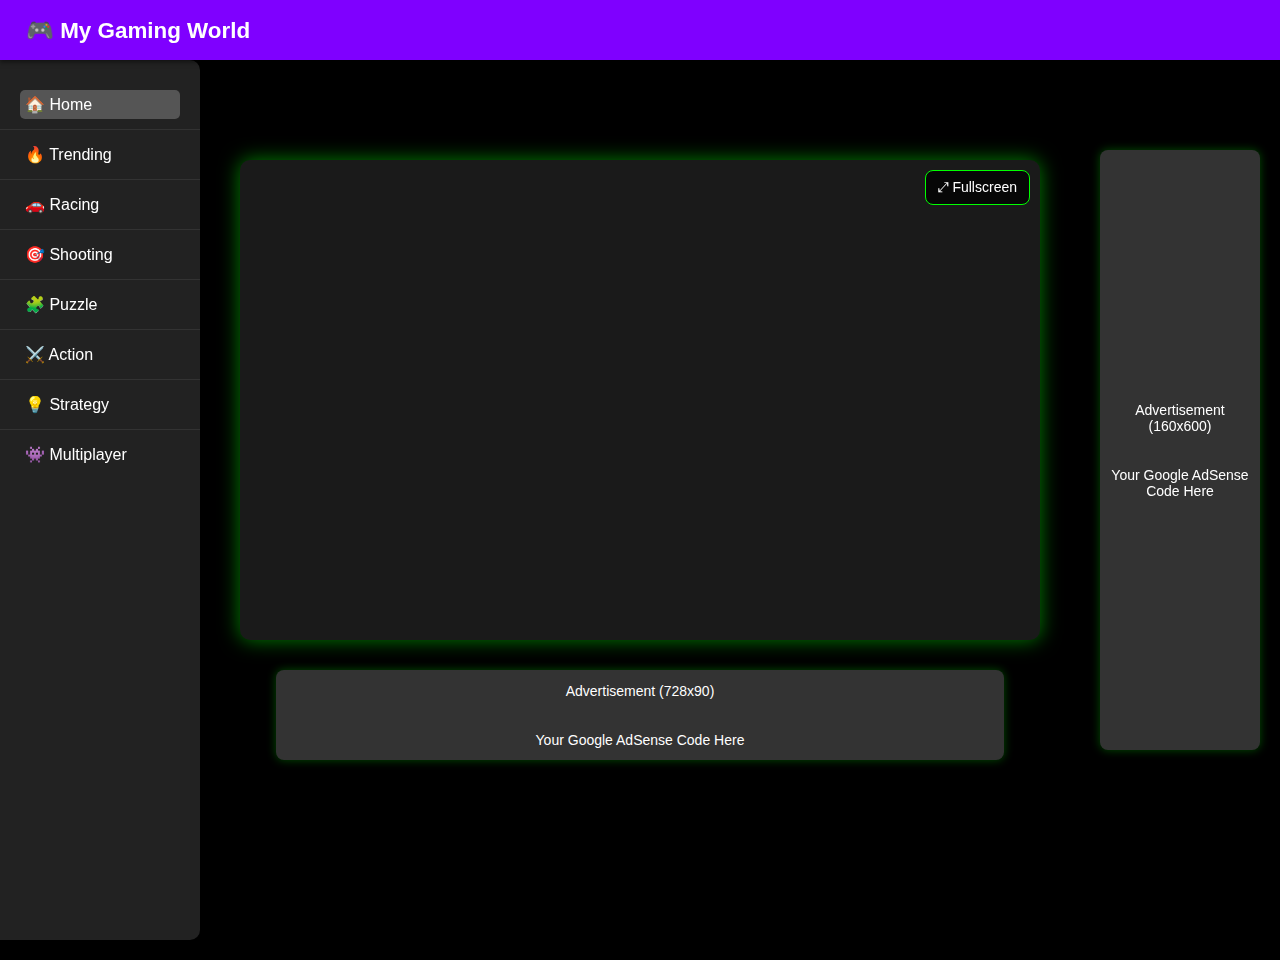
<file: games/game1.html>
<!DOCTYPE html>
<html lang="en">
<head>
  <meta charset="UTF-8">
  <meta name="viewport" content="width=device-width, initial-scale=1.0">
  <title>Car Racing Game</title>
  <style>
    /* Define a CSS variable for topnav height for easy management */
    :root {
      --topnav-height: 60px;
    }

    /* Global styles for the body */
    body {
      margin: 0;
      background: #000; /* Dark background */
      display: flex; /* Use flexbox for main layout to arrange sidebar and content */
      align-items: flex-start; /* Align content to the top initially, adjusts in media queries */
      min-height: 100vh; /* Ensure body takes at least full viewport height */
      font-family: 'Inter', sans-serif; /* Modern, clean font */
      overflow-x: hidden; /* Prevent horizontal scrolling due to fixed elements */
      position: relative; /* Needed for positioning fixed children relative to the viewport if they use percentages */
      padding-top: var(--topnav-height); /* Push content down below the fixed topnav */
    }

    /* 🔝 Top Navigation Bar */
    .topnav {
      position: fixed;
      width: 100%;
      top: 0; /* Fixed to the top */
      left: 0; /* Spans full width */
      background: #7f00ff; /* Purple background from user's CSS */
      color: #fff; /* White text color */
      padding: 0.5rem 1rem; /* Adjusted padding to better fit 60px height */
      height: var(--topnav-height); /* Explicit height for consistency */
      box-sizing: border-box; /* Include padding in height */
      z-index: 1000; /* Ensure it's on top of everything */
      display: flex;
      justify-content: space-between;
      align-items: center;
      box-shadow: 0 2px 5px rgba(0, 0, 0, 0.5); /* Subtle shadow */
    }
    .logo {
      font-size: 1.4rem;
      font-weight: bold;
      padding-left: 10px; /* Add some padding for the logo */
    }
    .hamburger {
      display: none; /* Hidden by default on larger screens */
      font-size: 1.8rem; /* Slightly larger for touch */
      cursor: pointer;
      padding: 5px 10px; /* Padding for easier tapping */
      border-radius: 5px; /* Rounded corners */
      transition: background-color 0.3s ease;
    }
    .hamburger:hover {
        background-color: rgba(255, 255, 255, 0.2);
    }

    /* Sidebar Navigation Styles */
    .sidebar {
      width: 200px; /* Fixed width for the sidebar */
      background-color: #222; /* Dark background for sidebar */
      color: #fff; /* White text color */
      padding: 20px 0; /* Vertical padding */
      box-shadow: 2px 0 5px rgba(0, 0, 0, 0.5); /* Subtle shadow for depth */
      border-radius: 0 10px 10px 0; /* Rounded corners on the right side */
      height: calc(100vh - var(--topnav-height)); /* Adjusted height to account for topnav */
      position: fixed; /* Fixed position so it stays on screen */
      left: 0; /* Aligned to the left */
      top: var(--topnav-height); /* Positioned below the topnav */
      z-index: 100; /* Ensure it's above other content */
      transition: transform 0.3s ease, left 0.3s ease; /* Smooth transition for hiding/showing */
    }

    .sidebar nav ul {
      list-style: none; /* Remove bullet points */
      padding: 0; /* Remove default padding */
      margin: 0; /* Remove default margin */
    }

    .sidebar nav ul li {
      padding: 10px 20px; /* Padding for list items */
      border-bottom: 1px solid #333; /* Separator line */
    }

    .sidebar nav ul li:last-child {
      border-bottom: none; /* No border for the last item */
    }

    .sidebar nav ul li a {
      color: #fff; /* White link color */
      text-decoration: none; /* Remove underline */
      display: block; /* Make the whole area clickable */
      transition: background-color 0.3s ease; /* Smooth hover effect */
      border-radius: 5px; /* Slightly rounded links */
      padding: 5px; /* Internal padding for links */
    }

    .sidebar nav ul li.active a,
    .sidebar nav ul li a:hover {
      background-color: #555; /* Darker background on hover/active */
    }

    /* Main content area */
    .main-content {
        display: flex;
        flex-direction: column; /* Stack game and bottom ad vertically */
        align-items: center; /* Center items horizontally within main-content */
        flex-grow: 1; /* Allow it to take available space */
        margin-left: 200px; /* Offset to make space for the fixed sidebar */
        margin-right: 200px; /* Margin for the right ad */
        padding: 20px; /* Add some padding around the content */
        box-sizing: border-box; /* Include padding in element's total width and height */
        position: relative; /* For potential absolute positioning of children */
        transition: margin-left 0.5s ease, margin-right 0.5s ease, padding 0.5s ease; /* Smooth transition for layout changes */
        min-height: calc(100vh - var(--topnav-height) - 40px); /* Adjust min-height to account for topnav and vertical padding */
        justify-content: center; /* Center game vertically if content is short */
    }

    /* Game container, holds the iframe and fullscreen button */
    .game-container {
      position: relative; /* Essential for positioning the fullscreen button inside */
      width: 800px; /* Initial fixed width for the game */
      height: 480px; /* Initial fixed height for the game */
      background-color: #1a1a1a; /* Background for the game area */
      border-radius: 10px; /* Rounded corners for the game container */
      overflow: hidden; /* Ensures iframe content doesn't spill out */
      box-shadow: 0 0 20px rgba(0, 255, 0, 0.5); /* Green glow effect for a gaming feel */
      transition: all 0.5s ease; /* Smooth transition for size changes */
      display: flex; /* Use flexbox to center the iframe within */
      justify-content: center;
      align-items: center;
      z-index: 5; /* Ensure it's above some ads initially */
    }

    iframe {
      border: none; /* No border for the iframe */
      width: 100%; /* Iframe fills its container's width */
      height: 100%; /* Iframe fills its container's height */
      display: block; /* Removes extra space below the iframe */
    }

    /* Fullscreen Button Styles */
    .fullscreen-button {
      position: absolute; /* Position relative to .game-container */
      top: 10px; /* 10px from the top */
      right: 10px; /* 10px from the right */
      background-color: rgba(0, 0, 0, 0.7); /* Semi-transparent dark background */
      color: #fff; /* White text color */
      border: 1px solid #0f0; /* Green border */
      padding: 8px 12px; /* Padding inside the button */
      border-radius: 8px; /* Rounded corners for the button */
      cursor: pointer; /* Pointer cursor on hover */
      font-size: 14px; /* Font size */
      z-index: 10; /* Ensure button is on top of the iframe */
      transition: background-color 0.3s ease, transform 0.2s ease; /* Smooth hover effects */
    }

    .fullscreen-button:hover {
      background-color: rgba(0, 0, 0, 0.9); /* Darker background on hover */
      transform: scale(1.05); /* Slightly enlarge on hover */
    }

    /* Fullscreen Mode Styles (Applied to body when 'fullscreen' class is active) */
    body.fullscreen .sidebar {
        display: none; /* Completely hide sidebar and remove from layout flow */
    }

    body.fullscreen .main-content {
        margin-left: 0; /* Remove all margins in fullscreen */
        margin-right: 0; /* Remove all margins in fullscreen */
        padding: 0; /* No padding in fullscreen */
        justify-content: center; /* Center the game */
        align-items: center; /* Center the game */
        position: fixed; /* Fix it to fill the entire screen */
        top: 0;
        left: -15%;
        width: 100vw; /* Full viewport width */
        height: 100vh; /* Full viewport height */
        z-index: 9999; /* Ensure it's on top of everything else */
        background-color: rgba(0,0,0,0.9); /* Dark overlay behind the game */
    }
    /* Hide ads and topnav when in fullscreen mode */
    body.fullscreen .ad-placeholder {
        display: none; /* Completely hide ads */
    }
    body.fullscreen .topnav {
        display: none; /* Hide topnav in fullscreen */
    }

    body.fullscreen .game-container {
        width: 100vw; /* Container takes full viewport width */
        height: 100vh; /* Container takes full viewport height */
        border-radius: 0; /* No rounded corners in fullscreen */
        box-shadow: none; /* No shadow in fullscreen */
        /* Make the container a flex container to center the iframe */
        display: flex;
        justify-content: center;
        align-items: center;
    }

    /* IMPORTANT: Style for iframe within fullscreen to maintain aspect ratio */
    body.fullscreen .game-container iframe {
        /* Make iframe attempt to fill 100% of its parent (game-container) */
        width: 100%;
        height: 100%;
        /* Ensure it doesn't exceed its parent's width/height */
        max-width: 100%;
        max-height: 100%;
        /* The key property to maintain aspect ratio */
        object-fit: contain; /* Scales the content to fit within the container, preserving aspect ratio, adding black bars if needed */
        /* Center the iframe within its flex container (game-container) */
        display: block; /* Ensure it behaves as a block element within the flex container */
        margin: auto; /* This is crucial for centering content that has an intrinsic aspect ratio when using object-fit: contain within a flex container. It distributes extra space around the iframe. */
    }

    /* AdSense Placeholders Styling */
    .ad-placeholder {
      background-color: #333; /* Dark background for ads */
      color: #fff; /* White text */
      display: flex; /* Use flexbox to center text inside */
      justify-content: center;
      align-items: center;
      text-align: center;
      font-size: 14px;
      border-radius: 8px; /* Rounded corners for ads */
      box-shadow: 0 0 10px rgba(0, 255, 0, 0.3); /* Green glow effect */
      padding: 10px; /* Internal padding */
      box-sizing: border-box; /* Include padding in size */
      flex-shrink: 0; /* Prevent shrinking when space is tight */
      z-index: 6; /* Slightly above game initially, below fullscreen button */
      flex-direction: column; /* Stack text vertically */
      gap: 5px; /* Space between lines of text */
    }

    #right-ad-placeholder {
      width: 160px; /* Standard skyscraper ad width */
      height: 600px; /* Standard skyscraper ad height */
      position: fixed; /* Fixed to the viewport */
      right: 20px; /* 20px from the right edge */
      top: 50%; /* Vertically center */
      transform: translateY(-50%); /* Adjust for perfect vertical centering */
      z-index: 10; /* Above sidebar, but will be covered by fullscreen game */
    }

    #bottom-ad-placeholder {
      width: 728px; /* Standard leaderboard ad width */
      height: 90px; /* Standard leaderboard ad height */
      margin-top: 30px; /* Space between game and bottom ad */
      /* This ad is part of the main-content flow, so no fixed positioning */
      z-index: 5;
    }

    /* Responsive Adjustments */
    @media (max-width: 1200px) {
        /* Adjustments for medium screens (e.g., smaller desktops, large tablets) */
        #right-ad-placeholder {
            width: 120px; /* Smaller skyscraper */
            height: 400px;
            right: 10px;
        }
        .game-container {
            width: 600px; /* Smaller game size */
            height: 360px;
        }
        #bottom-ad-placeholder {
            width: 468px; /* Smaller leaderboard */
            height: 60px;
        }
        .main-content {
            margin-right: 150px; /* Adjusted margin for smaller right ad */
        }
    }

    @media (max-width: 900px) {
        /* Adjustments for tablets and smaller screens */
        body {
            flex-direction: column; /* Stack sidebar and main content vertically */
            align-items: stretch; /* Stretch to fill width */
            padding-top: var(--topnav-height); /* Keep padding top for topnav */
        }
        /* Mobile-specific sidebar adjustments */
        .sidebar {
            width: 250px; /* Slightly wider for better content display */
            height: calc(100vh - var(--topnav-height)); /* Still full height minus topnav */
            position: fixed; /* Fixed for slide-out effect */
            top: var(--topnav-height); /* Below topnav */
            left: -250px; /* Hidden by default */
            box-shadow: 5px 0 10px rgba(0,0,0,0.5); /* Shadow for slide-out */
            border-radius: 0 10px 10px 0;
            z-index: 200; /* Higher than main content to slide over it */
            transition: left 0.3s ease; /* Smooth slide transition */
            padding-top: 0; /* Remove top padding for mobile sidebar, adjusted for mobile */
        }
        .sidebar.open {
            left: 0; /* Slide in when open */
        }
        .hamburger {
            display: block; /* Show hamburger on smaller screens */
        }
        .main-content {
            margin-left: 0; /* Remove sidebar offset for mobile, as sidebar slides over */
            margin-right: 0; /* No right ad, so no margin needed */
            padding: 10px;
            align-items: center; /* Center content */
            justify-content: flex-start; /* Stack content from the top */
        }

        #right-ad-placeholder {
            display: none; /* Hide right ad on smaller screens to save space */
        }
        .game-container {
            width: 100%; /* Game takes full available width */
            max-width: 600px; /* Limit max width for better aesthetics on larger tablets */
            height: calc(100vw * 9 / 16); /* Maintain aspect ratio (16:9) based on width */
            max-height: 400px; /* Limit max height */
        }
        #bottom-ad-placeholder {
            width: 320px; /* Mobile leaderboard size */
            height: 50px;
            margin-top: 20px;
        }
        /* Ensure fullscreen still works correctly */
        body.fullscreen .sidebar {
            display: none; /* Explicitly hide in fullscreen */
        }
        body.fullscreen .game-container {
            width: 100vw;
            height: 100vh;
        }
    }

    @media (max-width: 600px) {
        /* Further adjustments for very small screens (phones) */
        .sidebar nav ul {
            flex-direction: column; /* Stack sidebar links vertically */
            align-items: center; /* Center links */
        }
        .sidebar nav ul li {
            width: 100%; /* Links take full width */
            text-align: center; /* Center text */
        }
        #bottom-ad-placeholder {
            width: 300px; /* Slightly smaller for very narrow screens */
            height: 50px;
        }
    }
  </style>
</head>
<body>
  <header class="topnav">
    <div class="logo">🎮 My Gaming World</div>
    <div class="hamburger" onclick="toggleSidebar()">☰</div>
  </header>

  <aside class="sidebar" id="sidebar">
    <nav>
      <ul>
        <li class="active"><a href="#">🏠 Home</a></li>
        <li><a href="#">🔥 Trending</a></li>
        <li><a href="#">🚗 Racing</a></li>
        <li><a href="#">🎯 Shooting</a></li>
        <li><a href="#">🧩 Puzzle</a></li>
        <li><a href="#">⚔️ Action</a></li>
        <li><a href="#">💡 Strategy</a></li>
        <li><a href="#">👾 Multiplayer</a></li>
      </ul>
    </nav>
  </aside>

  <div class="main-content">
    <div class="game-container" id="gameContainer">
      <button class="fullscreen-button" id="fullscreenButton">
        &#x2922; Fullscreen </button>
      <iframe src="https://html5.gamemonetize.co/ghsqbsab3s37q5x2gk5k54w6shwl4i5f/" scrolling="none" frameborder="0"></iframe>
    </div>

    <div class="ad-placeholder" id="bottom-ad-placeholder">
      <p>Advertisement (728x90)</p>
      <p>Your Google AdSense Code Here</p>
    </div>
  </div>

  <div class="ad-placeholder" id="right-ad-placeholder">
    <p>Advertisement (160x600)</p>
    <p>Your Google AdSense Code Here</p>
  </div>

  <script>
    // Ensure the DOM is fully loaded before running script
    document.addEventListener('DOMContentLoaded', function() {
      // Get references to the necessary DOM elements
      const fullscreenButton = document.getElementById('fullscreenButton');
      const gameContainer = document.getElementById('gameContainer');
      const body = document.body;
      const sidebar = document.getElementById('sidebar');
      let isFullscreen = false; // State variable to track fullscreen status

      // Function to toggle sidebar visibility (made global for onclick in HTML)
      window.toggleSidebar = function() {
        sidebar.classList.toggle('open');
      };

      // Add event listener to the fullscreen button
      fullscreenButton.addEventListener('click', function() {
        if (!isFullscreen) {
          // If not in fullscreen, activate fullscreen mode
          body.classList.add('fullscreen'); // Add 'fullscreen' class to body
          fullscreenButton.innerHTML = '&#x2923; Exit Fullscreen'; // Change button text/icon
          isFullscreen = true; // Update state
        } else {
          // If in fullscreen, exit fullscreen mode
          body.classList.remove('fullscreen'); // Remove 'fullscreen' class from body
          fullscreenButton.innerHTML = '&#x2922; Fullscreen'; // Revert button text/icon
          isFullscreen = false; // Update state
        }
      });

      // Optional: Add a keyboard listener to exit fullscreen when 'Escape' key is pressed
      document.addEventListener('keydown', function(event) {
        if (event.key === 'Escape' && isFullscreen) {
          // If Escape key is pressed and it's currently fullscreen, exit fullscreen
          body.classList.remove('fullscreen'); // Remove 'fullscreen' class
          fullscreenButton.innerHTML = '&#x2922; Fullscreen'; // Revert button text/icon
          isFullscreen = false; // Update state
        }
      });

      // Close sidebar if clicking outside when open (on mobile)
      document.addEventListener('click', function(event) {
          // Check if sidebar is open AND the click target is NOT the sidebar itself AND NOT the hamburger button
          if (sidebar.classList.contains('open') &&
              !sidebar.contains(event.target) &&
              !event.target.classList.contains('hamburger') &&
              !event.target.closest('.hamburger')) { /* Added closest for robustness */
              sidebar.classList.remove('open');
          }
      });

      // Adjust main content margin and sidebar visibility on initial load and resize for desktop vs mobile view
      function adjustMainContentMargin() {
          // Get the computed value of --topnav-height for dynamic calculations
          const rootStyles = getComputedStyle(document.documentElement);
          const topnavHeight = rootStyles.getPropertyValue('--topnav-height');

          if (window.innerWidth > 900) { // Desktop view (or larger tablets)
              document.querySelector('.main-content').style.marginLeft = '200px';
              document.querySelector('.main-content').style.marginRight = '200px';
              document.body.style.paddingTop = topnavHeight; // Ensure padding-top is correct
              sidebar.style.left = '0'; // Ensure sidebar is visible on desktop
              sidebar.classList.remove('open'); // Ensure sidebar isn't stuck "open" if resized from mobile to desktop
              sidebar.style.transform = 'translateX(0)'; /* Ensure it's not hidden by old transform */
          } else { // Mobile view (and smaller tablets)
              document.querySelector('.main-content').style.marginLeft = '0';
              document.querySelector('.main-content').style.marginRight = '0';
              document.body.style.paddingTop = topnavHeight; // Keep padding top for topnav
              sidebar.style.left = '-250px'; // Hide sidebar by default on mobile
              // The `open` class handles `left: 0;` for sliding it in.
          }
      }

      window.addEventListener('resize', adjustMainContentMargin);
      adjustMainContentMargin(); // Call on initial load to set correct layout
    });
  </script>
</body>
</html>
</file>
